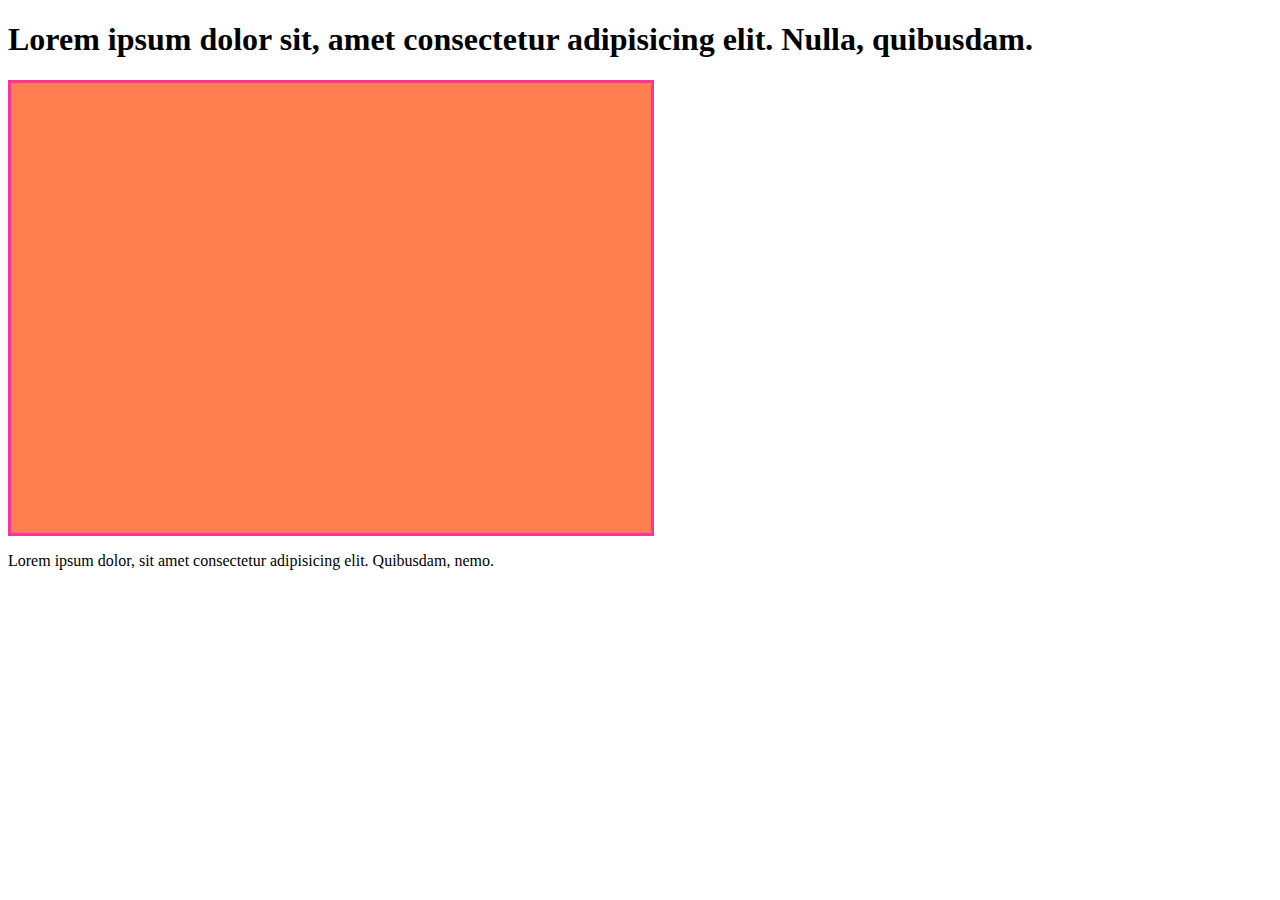
<file: index.html>
<!DOCTYPE html>
<html lang="en">
  <head>
    <meta charset="UTF-8" />
    <meta http-equiv="X-UA-Compatible" content="IE=edge" />
    <meta name="viewport" content="width=device-width, initial-scale=1.0" />
    <link rel="stylesheet" href="./assets/css/styles.css" />
    <title>Document</title>
  </head>
  <body>
    <h1>
      Lorem ipsum dolor sit, amet consectetur adipisicing elit. Nulla,
      quibusdam.
    </h1>
    <div class="wrapper"></div>
    <p>
      Lorem ipsum dolor, sit amet consectetur adipisicing elit. Quibusdam, nemo.
    </p>
  </body>
</html>
</file>
<file: assets/css/styles.css>
.wrapper{
  /*
  vmin vmax
  */

  width: 50vmax;
  height: 50vmin;
  background-color: coral;
  border: 3px solid #fa349b;
}
</file>
